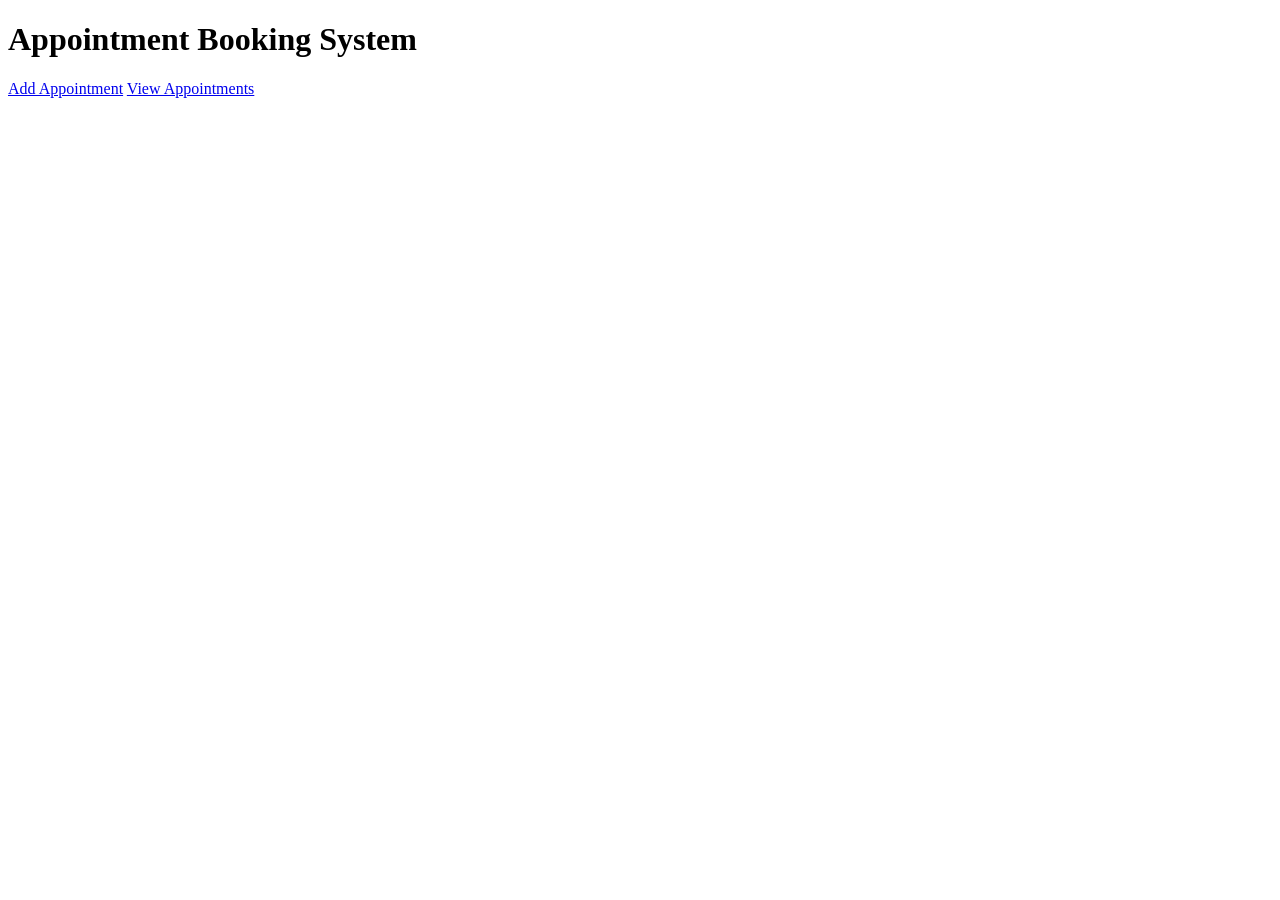
<file: index.html>
<!DOCTYPE html>
<html xmlns:th="http://www.thymeleaf.org">
<head>
    <title>Appointment System</title>
    <link rel="stylesheet" th:href="@{/css/style.css}">
</head>

<body>
<div class="container">
    <h1>Appointment Booking System</h1>

    <a href="/add">Add Appointment</a>
    <a href="/view">View Appointments</a>
</div>
</body>
</html>
</file>
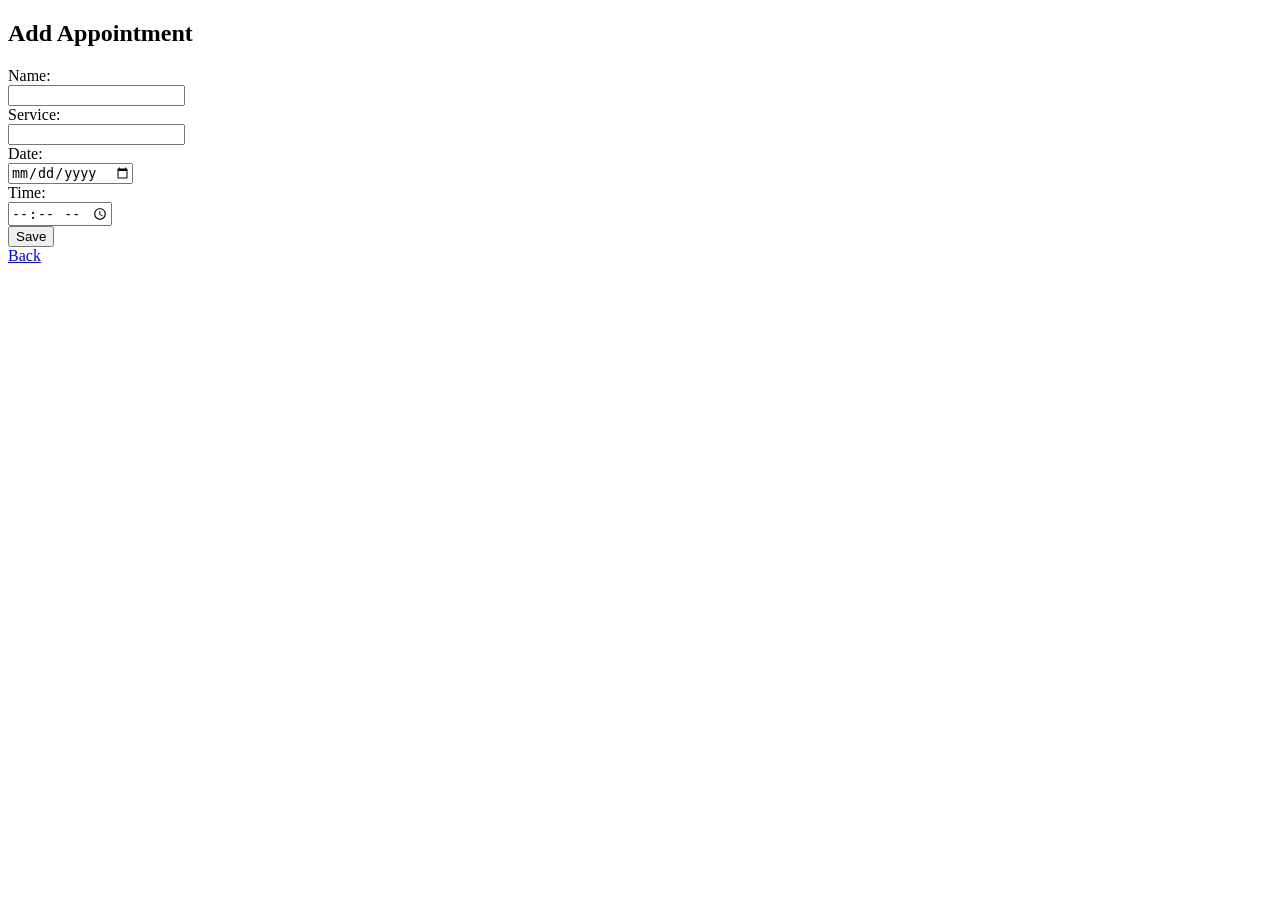
<file: add_appointment.html>
<!DOCTYPE html>
<html xmlns:th="http://www.thymeleaf.org">
<head>
    <title>Add Appointment</title>
    <link rel="stylesheet" th:href="@{/css/style.css}">
</head>
<body>

<div class="container">
    <h2>Add Appointment</h2>

    <form action="/save" method="post">
        Name:<br>
        <input name="clientname"><br>

        Service:<br>
        <input name="service"><br>

        Date:<br>
        <input type="date" name="date"><br>

        Time:<br>
        <input type="time" name="time"><br>

        <button type="submit">Save</button>
    </form>

    <a href="/">Back</a>
</div>

</body>
</html>
</file>
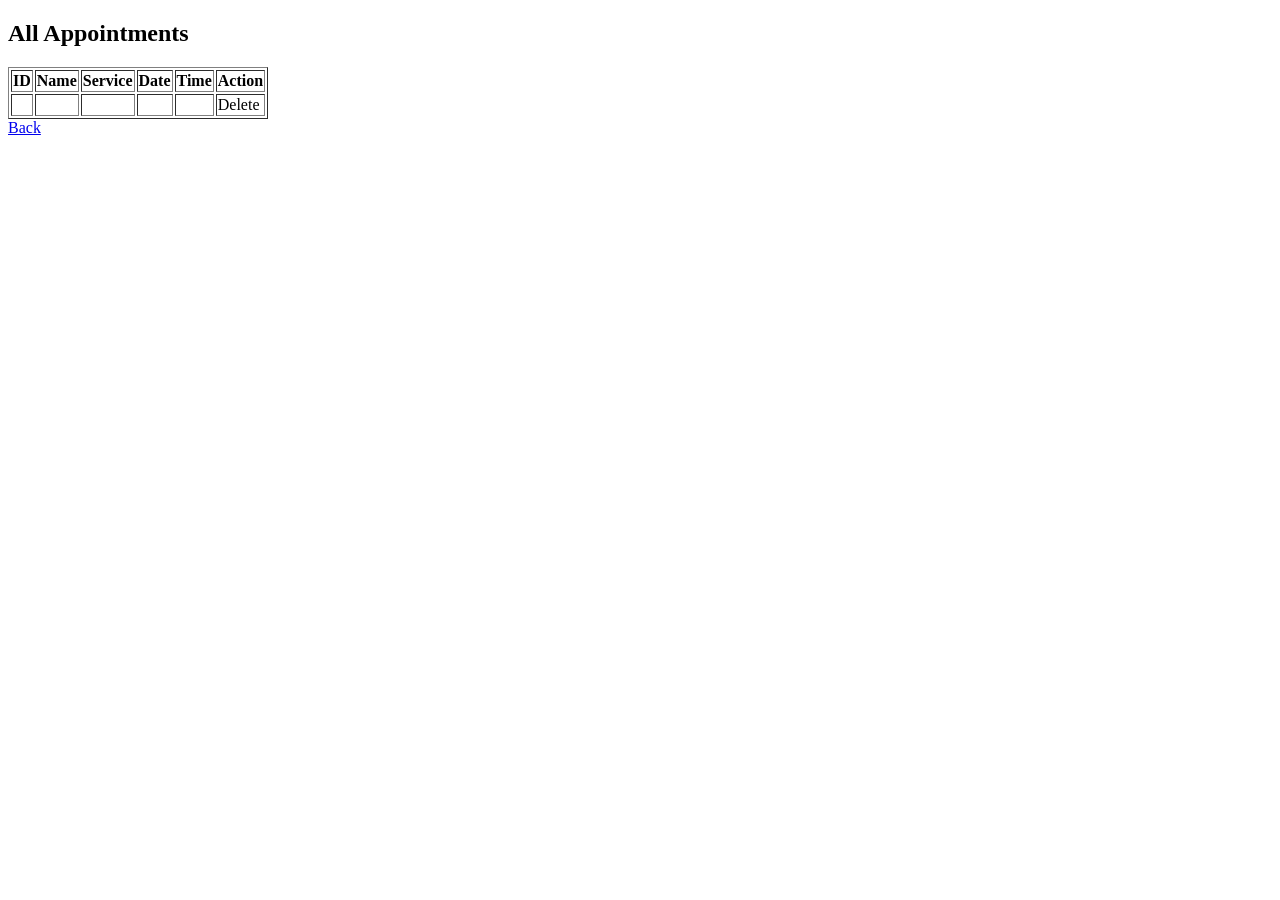
<file: view_appointments.html>
<!DOCTYPE html>
<html xmlns:th="http://www.thymeleaf.org">
<head>
    <title>View Appointments</title>
    <link rel="stylesheet" th:href="@{/css/style.css}">
</head>

<body>
<div class="container">
    <h2>All Appointments</h2>

    <table border="1">
        <tr>
            <th>ID</th>
            <th>Name</th>
            <th>Service</th>
            <th>Date</th>
            <th>Time</th>
            <th>Action</th>
        </tr>

        <tr th:each="a : ${appointments}">
            <td th:text="${a.appointmentid}"></td>
            <td th:text="${a.clientname}"></td>
            <td th:text="${a.service}"></td>
            <td th:text="${a.date}"></td>
            <td th:text="${a.time}"></td>
            <td>
                <a th:href="@{'/delete/' + ${a.appointmentid}}">Delete</a>
            </td>
        </tr>
    </table>

    <a href="/">Back</a>
</div>
</body>
</html>
</file>
